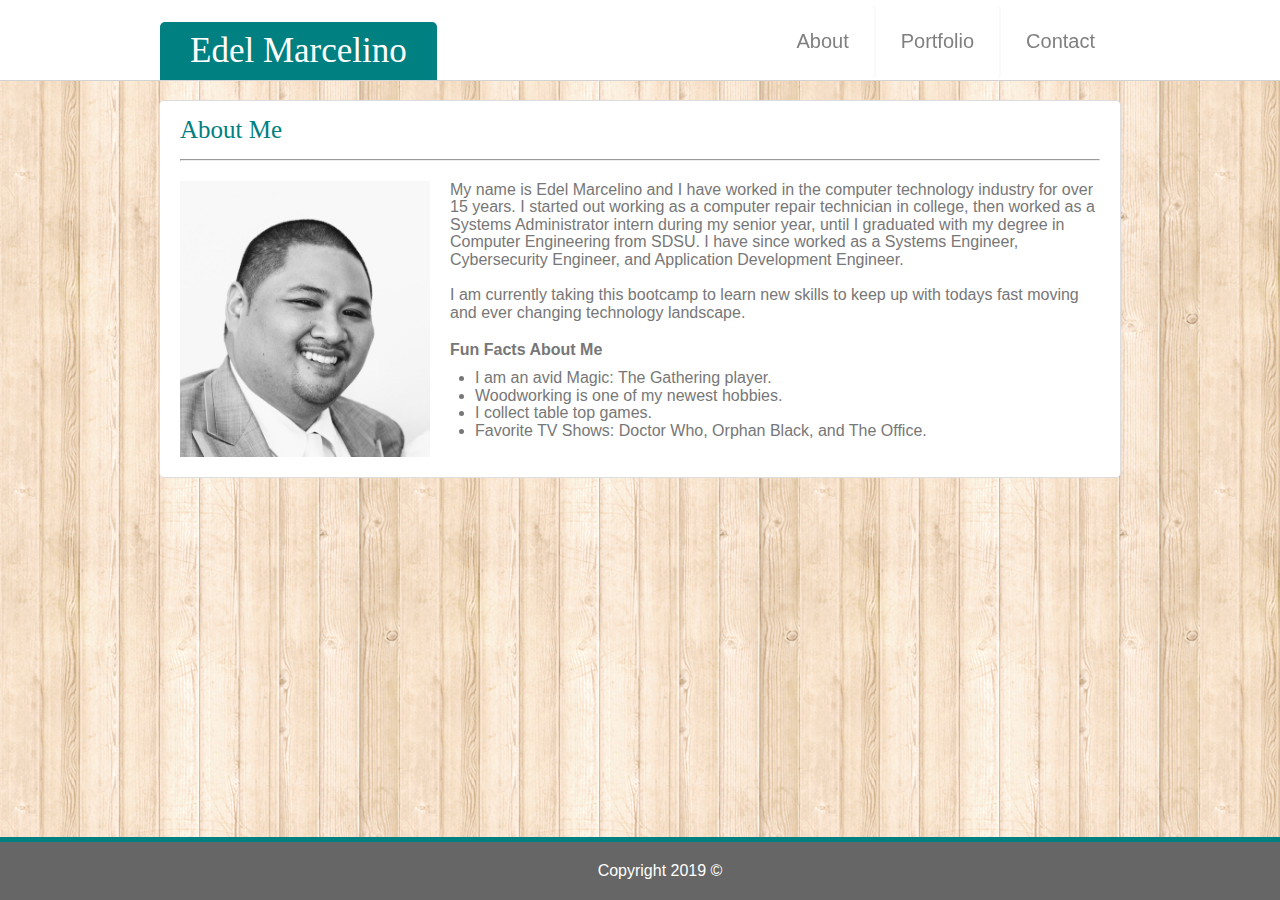
<file: index.html>
<!DOCTYPE html>
<html lang="en-US">
    <head>
        <meta charset="UTF-8">
        <meta name="viewport" content="width=device-width, initial-scale=1.0">
        <title>Edel Marcelino's Protfolio Page</title>
        <link rel="stylesheet" href="assets/css/reset.css">
        <link rel="stylesheet" href="assets/css/style.css">
    </head>

    <body>
        <div class="main-header">
            <header>
                <h1>Edel Marcelino</h1>
    
                <nav>
                    <a class="nav-link" href="contact.html">Contact</a>
                    <a class="nav-link vl" href="portfolio.html">Portfolio</a>
                    <a class="nav-link vl" href="index.html">About</a>
                </nav>
            </header>
        </div>
        

        <main class="main clear-fix">
            <div class="sections">
                <section class="about-me">
                    <h2>About Me</h2>
    
                    <hr>
                    <img class="section-element" id="my-image" src="assets/images/my-photo.jpg" alt="My Protfolio Picture">
                    <p class="section-element" id="about-text">
                        My name is Edel Marcelino and I have worked in the computer technology industry for over 15 years. I started out working as
                         a computer repair technician in college, then worked as a Systems Administrator intern during my senior year, until I 
                         graduated with my degree in Computer Engineering from SDSU. I have since worked as a Systems Engineer, Cybersecurity
                         Engineer, and Application Development Engineer.
                         <br><br>
                         I am currently taking this bootcamp to learn new skills to keep up with todays fast moving and ever changing
                         technology landscape.
                    </p>
                    <div id="facts-list-cont">
                        <h3 style="font-weight: bold; margin-bottom:10px">Fun Facts About Me</h3>
                        <ul id="facts-list">
                            <li>I am an avid Magic: The Gathering player.</li>
                            <li>Woodworking is one of my newest hobbies.</li>
                            <li>I collect table top games.</li>
                            <li>Favorite TV Shows: Doctor Who, Orphan Black, and The Office.</li>
                        </ul>
                    </div>
                    
                </section>
            </div>
        </main>

        <footer>
            Copyright 2019 &copy;
        </footer>
        
    </body>
</html>
</file>
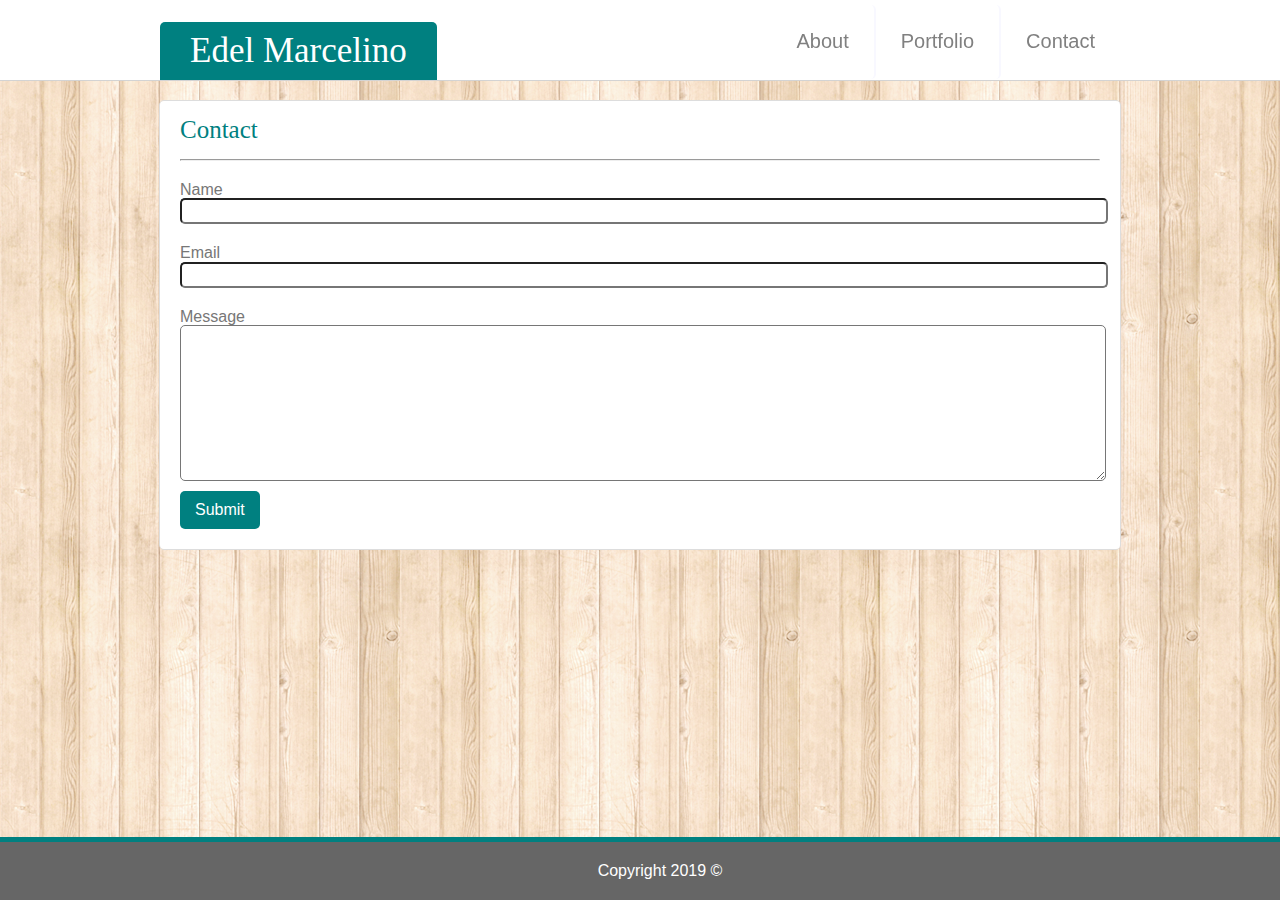
<file: contact.html>
<!DOCTYPE html>
<html lang="en-US">
    <head>
        <meta charset="UTF-8">
        <meta name="viewport" content="width=device-width, initial-scale=1.0">
        <title>Contact Me</title>
        <link rel="stylesheet" href="assets/css/reset.css">
        <link rel="stylesheet" href="assets/css/style.css">
    </head>
    <body>
        <div class="main-header">
            <header>
                <h1>Edel Marcelino</h1>
    
                <nav>
                    <a class="nav-link" href="contact.html">Contact</a>
                    <a class="nav-link vl" href="portfolio.html">Portfolio</a>
                    <a class="nav-link vl" href="index.html">About</a>
                </nav>
            </header>
        </div>

        <div class="main clear-fix">
            <section class="sections contact-width">
                <h2>Contact</h2>
                <hr>
                <form style="padding:20px" action="submit">
                    Name<br>
                    <input type="text" name="firstname" style="margin-bottom:20px; width: 100%"><br>
                    Email<br>
                    <input type="email" name="email" style="margin-bottom:20px; width: 100%"><br>
                    Message<br>
                    <textarea name="message" id="contact-message" cols="30" rows="10" style="width: 100%; text-align:left"></textarea>
                    <button class="submit-button">Submit</button>
                </form>
            </section>
        </div>

        <footer>
            Copyright 2019 &copy;
        </footer>
    </body>
</html>
</file>
<file: assets/css/style.css>
body{
    background-image: url("../images/background-image.png");
    background-color: #cccccc;
    font-family: 'Arial', 'Helvetica Neue', Helvetica, sans-serif;
    color: #777777;
    /* hide scroll bars */
    overflow-x: hidden;
    overflow-y: scroll;
    line-height: 1.1em;
}

/* hide scroll bars */
body::-webkit-scrollbar{
    display: none;
}

.project-text a:link {
    text-decoration: none;
    color: white;
}

.project-text a:visited {
    text-decoration: none;
    color: white;
}

.project-text a:hover {
    text-decoration: none;
    color: white;
}

.project-text a:active {
    text-decoration: none;
    color: white;
}

.main-header{
    position: fixed;
    top: 0;
    left: 0;
    margin: 0;
    margin-bottom: 30px;
    padding: 0;
    height: 80px;
    width: 100%;
    background-color: white;
    box-shadow: 0px 1px lightgrey;
    z-index: 3;
}

header{
    position: relative;
    width: 960px;
    min-height: 100%;
    margin: auto;
    font-size: 35px;
}

h1{
    position: absolute;
    left: 0;
    bottom: 0;
    margin: 0;
    float: left;
    padding: 20px 30px;
    background-color: teal;
    color: white;
    font-family: 'Georgia', Times, Times New Roman, serif;
    border-radius: 5px 5px 0px 0px;
}

nav{
    position: absolute;
    right: 0;
    margin-top: 5px;
    width: 400px;
    float: right;
}

.nav-link{
    float: right;
    padding: 28px 25px 28px 25px;
    color: grey;
    text-decoration: none;
    font-size: 20px;
    border-radius: 5px 5px 5px 5px;

}

.nav-link:hover{
    background-color: lightgrey;
    color: white;
}

.vl{
    border-right: 2px solid ghostwhite;
}

h2{
    color: teal;
    font-family: 'Georgia', Times, Times New Roman, serif;
    padding: 20px;
    font-size: 25px;
}

hr{
    margin: 0px 20px 0px 20px;
}

.main{
    width: 960px;
    margin: auto;
    margin-top: 100px;
    margin-bottom: 80px;
    border-radius: 5px;
    border: 1px solid #dddddd;
}

.sections{
    background-color: #ffffff;
    width: 960px;
    float: left;
}

.section-element{
    padding: 20px;
}

.projects{
    position: relative;
    text-align: center;
    float: left;
}

.projects:hover{
    opacity: 0.3;
}

.project-text{
    position: absolute;
    top: 85%;
    left: 50%;
    transform: translate(-50%, -50%);
    background-color: teal;
    padding: 15px 125px 15px 125px;
    color: white;
    z-index: 1;
    width: 100px;
}

input, textarea{
    border-radius: 5px;
}

input{
    height: 20px;
}

#my-image{
    width: 250px;    
    float: left;
}

#facts-list-cont{
    float: left;    
}

#facts-list{
    float: left;
    margin-left: 25px;
    list-style-type: disc;
}

.submit-button{
    color: white;
    background-color: teal;
    padding: 10px 15px;
    border-radius: 5px;
    margin-top: 10px;
    border: none;
    box-shadow: none;
}

footer{
    position: fixed;
    bottom: 0;
    width: 100%;
    padding: 20px;
    margin: auto;
    background-color: #666666;
    text-align: center;
    color: white;
    border-top: 5px solid teal;
    z-index: 2;
}

.clear-fix{
    clear: both;
    overflow: auto;
}

@media screen and (max-width: 980px) {
    header{
        width: 100%;
    }

    h1{
        margin-left: 25px;
        padding: 20px;
    }
    
    nav{
        margin-right: 0px;
        padding: 5px;
    }

    .main{
        width: auto;
    }

    .sections{
        width: auto;
        margin-left: 25px;
        margin-right: 25px;
    }

    .section-element{
        padding: 20px;
    }

    #facts-list-cont{
        float: left; 
        margin: 20px;   
    }


    .project-img{
        width: 300px;
        overflow: hidden;
    }

    .project-text{
        top: 75%;
        width: 50px;
    }

    .contact-width{
        width: -webkit-fill-available;
    }
    

}

@media screen and (max-width: 768px) {
    

    .project-img{
        width: 250px;
    }

    .project-text{
        top: 75%;        
        padding: 15px 100px 15px 100px;
    }

    .contact-width{
        width: -webkit-fill-available;
    }
}

@media screen and (max-width: 640px) {
    .main-header{
        height: auto;
        /* top: 50px; */
    }
r
    header{
        width: 100%;
        margin: auto;
        height: auto;
    }

    h1{
        position: static;
        font-size: 50px;
        float: none;
        text-align: center;
        padding: 0;
        margin: auto;
        height: 60px;
        padding-top: 40px;
    }

    nav{
        position: static;
        float: none;
        margin: auto;
        padding: 0;

    }

    .nav-link{
        float: left;
    }

    .main{
        margin-top: 200px;
        width: auto;
    }

    .sections{
        width: auto;
        margin: auto;
    }

    #my-image{
        position: static;
        float: none;
        margin: auto;
        width: 80vw;
        height: auto;
    }

    .project-img{
        width: 400px;
    }

    .project-text{
        top: 75%; 
        width: 200px;
    }

    .contact-width{
        width: -webkit-fill-available;
    }
}
</file>
